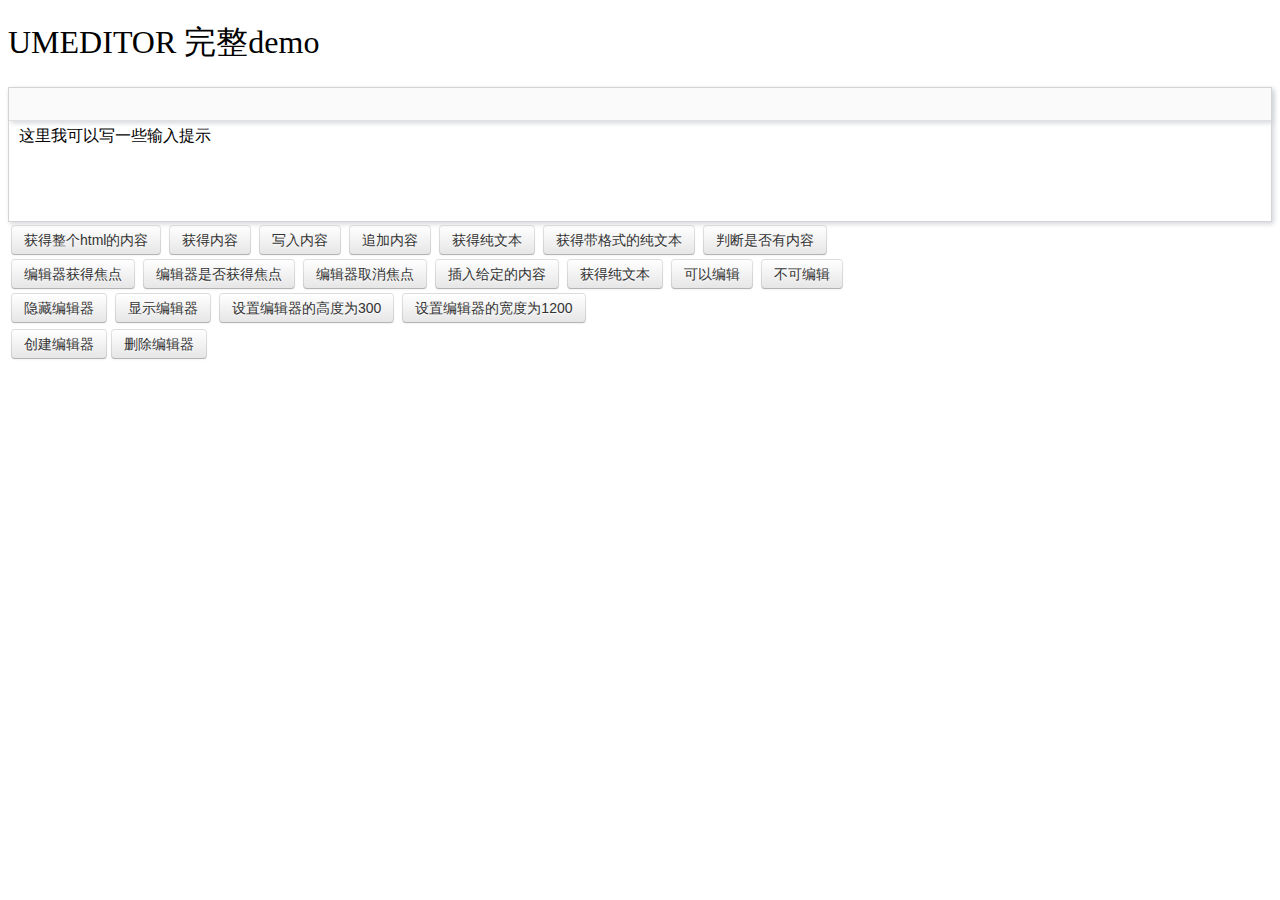
<file: myProject/target/hls/html/libs/umeditor/1.2.2/index.html>
<!DOCTYPE HTML>
<html>
<head>

    <meta http-equiv="Content-Type" content="text/html;charset=utf-8"/>
    <title>UMEDITOR 完整demo</title>
    <meta http-equiv="Content-Type" content="text/html; charset=utf-8"/>
    <link href="themes/default/css/umeditor.css" type="text/css" rel="stylesheet">
    <script type="text/javascript" src="third-party/jquery.min.js"></script>
    <script type="text/javascript" charset="utf-8" src="umeditor.config.js"></script>
    <script type="text/javascript" charset="utf-8" src="umeditor.min.js"></script>
    <script type="text/javascript" src="lang/zh-cn/zh-cn.js"></script>
    <style type="text/css">
        h1{
            font-family: "微软雅黑";
            font-weight: normal;
        }
        .btn {
            display: inline-block;
            *display: inline;
            padding: 4px 12px;
            margin-bottom: 0;
            *margin-left: .3em;
            font-size: 14px;
            line-height: 20px;
            color: #333333;
            text-align: center;
            text-shadow: 0 1px 1px rgba(255, 255, 255, 0.75);
            vertical-align: middle;
            cursor: pointer;
            background-color: #f5f5f5;
            *background-color: #e6e6e6;
            background-image: -moz-linear-gradient(top, #ffffff, #e6e6e6);
            background-image: -webkit-gradient(linear, 0 0, 0 100%, from(#ffffff), to(#e6e6e6));
            background-image: -webkit-linear-gradient(top, #ffffff, #e6e6e6);
            background-image: -o-linear-gradient(top, #ffffff, #e6e6e6);
            background-image: linear-gradient(to bottom, #ffffff, #e6e6e6);
            background-repeat: repeat-x;
            border: 1px solid #cccccc;
            *border: 0;
            border-color: #e6e6e6 #e6e6e6 #bfbfbf;
            border-color: rgba(0, 0, 0, 0.1) rgba(0, 0, 0, 0.1) rgba(0, 0, 0, 0.25);
            border-bottom-color: #b3b3b3;
            -webkit-border-radius: 4px;
            -moz-border-radius: 4px;
            border-radius: 4px;
            filter: progid:DXImageTransform.Microsoft.gradient(startColorstr='#ffffffff', endColorstr='#ffe6e6e6', GradientType=0);
            filter: progid:DXImageTransform.Microsoft.gradient(enabled=false);
            *zoom: 1;
            -webkit-box-shadow: inset 0 1px 0 rgba(255, 255, 255, 0.2), 0 1px 2px rgba(0, 0, 0, 0.05);
            -moz-box-shadow: inset 0 1px 0 rgba(255, 255, 255, 0.2), 0 1px 2px rgba(0, 0, 0, 0.05);
            box-shadow: inset 0 1px 0 rgba(255, 255, 255, 0.2), 0 1px 2px rgba(0, 0, 0, 0.05);
        }

        .btn:hover,
        .btn:focus,
        .btn:active,
        .btn.active,
        .btn.disabled,
        .btn[disabled] {
            color: #333333;
            background-color: #e6e6e6;
            *background-color: #d9d9d9;
        }

        .btn:active,
        .btn.active {
            background-color: #cccccc \9;
        }

        .btn:first-child {
            *margin-left: 0;
        }

        .btn:hover,
        .btn:focus {
            color: #333333;
            text-decoration: none;
            background-position: 0 -15px;
            -webkit-transition: background-position 0.1s linear;
            -moz-transition: background-position 0.1s linear;
            -o-transition: background-position 0.1s linear;
            transition: background-position 0.1s linear;
        }

        .btn:focus {
            outline: thin dotted #333;
            outline: 5px auto -webkit-focus-ring-color;
            outline-offset: -2px;
        }

        .btn.active,
        .btn:active {
            background-image: none;
            outline: 0;
            -webkit-box-shadow: inset 0 2px 4px rgba(0, 0, 0, 0.15), 0 1px 2px rgba(0, 0, 0, 0.05);
            -moz-box-shadow: inset 0 2px 4px rgba(0, 0, 0, 0.15), 0 1px 2px rgba(0, 0, 0, 0.05);
            box-shadow: inset 0 2px 4px rgba(0, 0, 0, 0.15), 0 1px 2px rgba(0, 0, 0, 0.05);
        }

        .btn.disabled,
        .btn[disabled] {
            cursor: default;
            background-image: none;
            opacity: 0.65;
            filter: alpha(opacity=65);
            -webkit-box-shadow: none;
            -moz-box-shadow: none;
            box-shadow: none;
        }
    </style>
</head>
<body>
<h1>UMEDITOR 完整demo</h1>

<!--style给定宽度可以影响编辑器的最终宽度-->
<script type="text/plain" id="myEditor" style="width:1000px;height:240px;">
    <p>这里我可以写一些输入提示</p>
</script>


<div class="clear"></div>
<div id="btns">
    <table>
        <tr>
            <td>
                <button class="btn" unselected="on" onclick="getAllHtml()">获得整个html的内容</button>&nbsp;
                <button class="btn" onclick="getContent()">获得内容</button>&nbsp;
                <button class="btn" onclick="setContent()">写入内容</button>&nbsp;
                <button class="btn" onclick="setContent(true)">追加内容</button>&nbsp;
                <button class="btn" onclick="getContentTxt()">获得纯文本</button>&nbsp;
                <button class="btn" onclick="getPlainTxt()">获得带格式的纯文本</button>&nbsp;
                <button class="btn" onclick="hasContent()">判断是否有内容</button>
            </td>
        </tr>
        <tr>
            <td>
                <button class="btn" onclick="setFocus()">编辑器获得焦点</button>&nbsp;
                <button class="btn" onmousedown="isFocus();return false;">编辑器是否获得焦点</button>&nbsp;
                <button class="btn" onclick="doBlur()">编辑器取消焦点</button>&nbsp;
                <button class="btn" onclick="insertHtml()">插入给定的内容</button>&nbsp;
                <button class="btn" onclick="getContentTxt()">获得纯文本</button>&nbsp;
                <button class="btn" id="enable" onclick="setEnabled()">可以编辑</button>&nbsp;
                <button class="btn" onclick="setDisabled()">不可编辑</button>
            </td>
        </tr>
        <tr>
            <td>
                <button class="btn" onclick="UM.getEditor('myEditor').setHide()">隐藏编辑器</button>&nbsp;
                <button class="btn" onclick="UM.getEditor('myEditor').setShow()">显示编辑器</button>&nbsp;
                <button class="btn" onclick="UM.getEditor('myEditor').setHeight(300)">设置编辑器的高度为300</button>&nbsp;
                <button class="btn" onclick="UM.getEditor('myEditor').setWidth(1200)">设置编辑器的宽度为1200</button>
            </td>
        </tr>

    </table>
</div>
<table>
    <tr>
        <td>
            <button class="btn" onclick="createEditor()"/>创建编辑器</button>
            <button class="btn" onclick="deleteEditor()"/>删除编辑器</button>
        </td>
    </tr>
</table>

<div>
    <h3 id="focush2"></h3>
</div>
<script type="text/javascript">
    //实例化编辑器
    var um = UM.getEditor('myEditor');
    um.addListener('blur',function(){
        $('#focush2').html('编辑器失去焦点了')
    });
    um.addListener('focus',function(){
        $('#focush2').html('')
    });
    //按钮的操作
    function insertHtml() {
        var value = prompt('插入html代码', '');
        um.execCommand('insertHtml', value)
    }
    function isFocus(){
        alert(um.isFocus())
    }
    function doBlur(){
        um.blur()
    }
    function createEditor() {
        enableBtn();
        um = UM.getEditor('myEditor');
    }
    function getAllHtml() {
        alert(UM.getEditor('myEditor').getAllHtml())
    }
    function getContent() {
        var arr = [];
        arr.push("使用editor.getContent()方法可以获得编辑器的内容");
        arr.push("内容为：");
        arr.push(UM.getEditor('myEditor').getContent());
        alert(arr.join("\n"));
    }
    function getPlainTxt() {
        var arr = [];
        arr.push("使用editor.getPlainTxt()方法可以获得编辑器的带格式的纯文本内容");
        arr.push("内容为：");
        arr.push(UM.getEditor('myEditor').getPlainTxt());
        alert(arr.join('\n'))
    }
    function setContent(isAppendTo) {
        var arr = [];
        arr.push("使用editor.setContent('欢迎使用umeditor')方法可以设置编辑器的内容");
        UM.getEditor('myEditor').setContent('欢迎使用umeditor', isAppendTo);
        alert(arr.join("\n"));
    }
    function setDisabled() {
        UM.getEditor('myEditor').setDisabled('fullscreen');
        disableBtn("enable");
    }

    function setEnabled() {
        UM.getEditor('myEditor').setEnabled();
        enableBtn();
    }

    function getText() {
        //当你点击按钮时编辑区域已经失去了焦点，如果直接用getText将不会得到内容，所以要在选回来，然后取得内容
        var range = UM.getEditor('myEditor').selection.getRange();
        range.select();
        var txt = UM.getEditor('myEditor').selection.getText();
        alert(txt)
    }

    function getContentTxt() {
        var arr = [];
        arr.push("使用editor.getContentTxt()方法可以获得编辑器的纯文本内容");
        arr.push("编辑器的纯文本内容为：");
        arr.push(UM.getEditor('myEditor').getContentTxt());
        alert(arr.join("\n"));
    }
    function hasContent() {
        var arr = [];
        arr.push("使用editor.hasContents()方法判断编辑器里是否有内容");
        arr.push("判断结果为：");
        arr.push(UM.getEditor('myEditor').hasContents());
        alert(arr.join("\n"));
    }
    function setFocus() {
        UM.getEditor('myEditor').focus();
    }
    function deleteEditor() {
        disableBtn();
        UM.getEditor('myEditor').destroy();
    }
    function disableBtn(str) {
        var div = document.getElementById('btns');
        var btns = domUtils.getElementsByTagName(div, "button");
        for (var i = 0, btn; btn = btns[i++];) {
            if (btn.id == str) {
                domUtils.removeAttributes(btn, ["disabled"]);
            } else {
                btn.setAttribute("disabled", "true");
            }
        }
    }
    function enableBtn() {
        var div = document.getElementById('btns');
        var btns = domUtils.getElementsByTagName(div, "button");
        for (var i = 0, btn; btn = btns[i++];) {
            domUtils.removeAttributes(btn, ["disabled"]);
        }
    }
</script>

</body>
</html>
</file>
<file: myProject/target/hls/html/libs/umeditor/1.2.2/themes/default/css/umeditor.css>
.edui-container{
    position: relative;
    border: 1px solid #d4d4d4;
    box-shadow: 2px 2px 5px #d3d6da;
    background-color: #fff;
}
.edui-container .edui-toolbar{
    position: relative;
    width:auto;
    border-bottom: 1px solid #e1e1e1;
    box-shadow: 2px 2px 5px #d3d6da;
    background-color: #fafafa;
    z-index: 99999;
    height: 32px;
}
.edui-toolbar .edui-btn-toolbar{
    position: relative;
    padding: 5px;
}
.edui-container .edui-editor-body{
    background-color: #fff;
}
.edui-editor-body .edui-body-container{
}

.edui-editor-body .edui-body-container p{margin:5px 0;}
.edui-editor-body .edui-body-container{
    border:0;
    outline:none;
    cursor:text;
    padding:0 10px 0;
    overflow:auto;
    display:block;
    word-wrap:break-word;
    font-size:16px;
    font-family:sans-serif;
}
.edui-editor-body.focus{border:1px solid #5c9dff}
.edui-editor-body table{margin:10px 0 10px;border-collapse:collapse;display:table;}
.edui-editor-body td{padding: 5px 10px;border: 1px solid #DDD;}
.edui-editor-body iframe.mathquill-embedded-latex{
    border: 0px;
    padding: 0px;
    display: inline;
    margin: 0px;
    background: none;
    vertical-align: middle;
    width: 0px;
    height: 0px;
}
/*普通按钮*/
.edui-btn-toolbar .edui-btn{
    position: relative;
    display: inline-block;
    vertical-align: top;
    *display: inline;
    *zoom:1;
    width:auto;
    margin: 0 1px;
    padding:1px;
    border:none;
    background: none;
}
.edui-btn-toolbar .edui-btn .edui-icon{
    width: 20px;
    height: 20px;
    margin: 0;
    padding:0;
    background-repeat: no-repeat;
    background-image: url(../images/icons.png);
    background-image: url(../images/icons.gif) \9;
}

/*状态反射*/
.edui-btn-toolbar .edui-btn.edui-hover,
.edui-btn-toolbar .edui-btn.edui-active{
    /*background-color: #d5e1f2;*/
    /*padding: 0;*/
    /*border: 1px solid #a3bde3;*/
    /*_z-index: 1;*/
}
.edui-btn-toolbar .edui-btn.edui-disabled{
    opacity: 0.3;
    filter: alpha(opacity = 30);
}
.edui-btn-toolbar .edui-btn .edui-icon-source {
    background-position:-260px -0px;
}
.edui-btn-toolbar .edui-btn .edui-icon-undo {
    background-position: -160px 0;
}
.edui-btn-toolbar .edui-btn .edui-icon-redo {
    background-position: -100px 0;
}
.edui-btn-toolbar  .edui-btn .edui-icon-bold{
    background-position: 0 0;
}
.edui-btn-toolbar  .edui-btn .edui-icon-italic {
    background-position: -60px 0;
}
.edui-btn-toolbar  .edui-btn .edui-icon-underline  {
    background-position: -140px 0
}
.edui-btn-toolbar .edui-btn .edui-icon-strikethrough {
    background-position: -120px 0;
}

.edui-btn-toolbar .edui-btn .edui-icon-superscript {
    background-position: -620px 0;
}
.edui-btn-toolbar .edui-btn .edui-icon-subscript {
    background-position:  -600px 0;
}
.edui-btn-toolbar .edui-btn .edui-icon-font, .edui-btn-toolbar .edui-btn .edui-icon-forecolor {
    background-position: -720px 0;
}

.edui-btn-toolbar .edui-btn .edui-icon-backcolor {
    background-position: -760px 0;
}

.edui-btn-toolbar .edui-btn .edui-icon-insertorderedlist {
    background-position: -80px 0;
}
.edui-btn-toolbar .edui-btn .edui-icon-insertunorderedlist {
    background-position:   -20px 0;
}
.edui-btn-toolbar .edui-btn .edui-icon-selectall {
    background-position: -400px -20px;
}
.edui-btn-toolbar .edui-btn .edui-icon-cleardoc {
    background-position: -520px 0;
}
.edui-btn-toolbar .edui-btn .edui-icon-paragraph {
    background-position: -140px 0;
}

.edui-btn-toolbar .edui-btn .edui-icon-fontfamily {
    background-position: -140px 0;
}

.edui-btn-toolbar .edui-btn .edui-icon-fontsize {
    background-position: -140px 0;
}

.edui-btn-toolbar .edui-btn .edui-icon-justifyleft {
    background-position: -460px 0;
}

.edui-btn-toolbar .edui-btn .edui-icon-justifycenter {
    background-position: -420px 0;
}

.edui-btn-toolbar .edui-btn .edui-icon-justifyright {
    background-position:-480px 0;
}

.edui-btn-toolbar .edui-btn .edui-icon-justifyjustify {
    background-position: -440px 0;
}

.edui-btn-toolbar .edui-btn .edui-icon-link {
    background-position: -500px 0;
}

.edui-btn-toolbar .edui-btn .edui-icon-unlink {
    background-position: -640px 0;
}

.edui-btn-toolbar .edui-btn .edui-icon-image {
    background-position: -380px 0;
}

.edui-btn-toolbar .edui-btn .edui-icon-emotion {
    /*background-position: -60px -20px;*/
    background: url('../../../../../../images/icons.png') no-repeat -146px 0px;
    cursor: pointer;
    position: absolute;
    width: 26px;
    height: 26px;
    left: 0px;
    top: -5px;
}
.edui-btn-toolbar .edui-btn .edui-icon-video {
    background-position: -320px -20px;
}

.edui-btn-toolbar .edui-btn .edui-icon-map {
    background-position:  -40px -40px;
}

.edui-btn-toolbar .edui-btn .edui-icon-gmap {
    background-position:  -260px -40px;
}
.edui-btn-toolbar .edui-btn .edui-icon-horizontal {
    background-position: -360px 0;
}

.edui-btn-toolbar .edui-btn .edui-icon-print {
    background-position: -440px -20px;
}
.edui-btn-toolbar .edui-btn .edui-icon-preview {
    background-position: -420px -20px;
}

.edui-btn-toolbar .edui-btn-fullscreen{
    float:right;
}
.edui-btn-toolbar .edui-btn .edui-icon-fullscreen {
    background-position: -100px -20px;
}

.edui-btn-toolbar .edui-btn .edui-icon-removeformat {
    background-position: -580px 0;
}
.edui-btn-toolbar .edui-btn .edui-icon-drafts {
    background-position: -560px 0;
}
.edui-btn-toolbar .edui-btn .edui-icon-formula {
    background-position: -80px -20px;
}
.edui-btn-toolbar .edui-splitbutton{
    position: relative;
    display: inline-block ;
    vertical-align: top;
    *display: inline ;
    *zoom:1;
    margin:0 2px;
}
.edui-splitbutton .edui-btn{
    margin: 0;
}
.edui-splitbutton .edui-caret{
    position: relative;
    display: inline-block ;
    vertical-align: top;
    *display: inline ;
    *zoom:1;
    width: 8px;
    height: 20px;
    background: url(../images/icons.png) -741px 0;
    _background: url(../images/icons.gif) -741px 0;
}

.edui-btn-toolbar .edui-splitbutton,
.edui-btn-toolbar .edui-splitbutton{
    _border: none;
}

/*状态反射*/
.edui-btn-toolbar .edui-splitbutton.edui-hover .edui-btn{
    background-color: #d5e1f2;
}

.edui-btn-toolbar .edui-splitbutton.edui-disabled{
    opacity: 0.3;
    filter: alpha(opacity = 30);
}
.edui-btn-toolbar .edui-splitbutton.edui-disabled .edui-caret{
    opacity: 0.3 \0;
    filter: alpha(opacity = 30)\0;
}


.edui-btn-toolbar .edui-combobox{
    border: 1px solid #CCC;
    padding:0;
    margin:0 2px;
    line-height: 20px;
}
.edui-combobox .edui-button-label{
    position: relative;
    display: inline-block;
    vertical-align: top;
    *display: inline ;
    *zoom:1;
    width:60px;
    height:20px;
    line-height: 20px;
    padding: 2px;
    margin: 0;
    font-size: 12px;
    text-align: center;
    cursor: default;
}
.edui-combobox  .edui-button-spacing{
    position: relative;
    display: inline-block ;
    vertical-align: top;
    *display: inline ;
    *zoom:1;
    height:20px;
    margin: 0;
    padding:0 3px;
}
.edui-combobox .edui-caret{
    position: relative;
    display: inline-block ;
    vertical-align: top;
    *display: inline ;
    *zoom:1;
    height:20px;
    width: 12px;
    margin: 0;
    padding: 0;
    background: url(../images/icons.png) -741px 0;
    _background: url(../images/icons.gif) -741px 0;
}
.edui-btn-toolbar .edui-combobox.edui-disabled{
    opacity: 0.2;
    filter: alpha(opacity = 20);
}
.edui-btn-toolbar .edui-combobox.edui-disabled .edui-button-label,
.edui-btn-toolbar .edui-combobox.edui-disabled .edui-caret{
    opacity: 0.2 \0;
    filter: alpha(opacity = 20)\0;
}
.edui-combobox-menu{
    position: absolute;
    top: 100%;
    left: 0;
    display: none;
    list-style: none;
    text-decoration: none;
    margin: 0;
    padding:5px;
    background-color: #ffffff;
    border: 1px solid #ccc;
    font-size: 12px;
    box-shadow: 2px 2px 5px #d3d6da;
    min-width: 160px;
    _width: 160px;
}

.edui-combobox-menu .edui-combobox-item {
    display: block;
    border: 1px solid white;
}

.edui-combobox-menu .edui-combobox-item-label {
    height: 25px;
    line-height: 25px;
    display: inline-block;
    _display: inline;
    _zoom: 1;
    margin-left: 10px;
}

.edui-combobox-menu .edui-combobox-item:hover, .edui-combobox-menu .edui-combobox-stack-item:hover, .edui-combobox-menu .edui-combobox-item-hover {
    background-color: #d5e1f2;
    padding: 0;
    border: 1px solid #a3bde3;
}

.edui-combobox-menu .edui-combobox-item .edui-combobox-icon {
    display: inline-block;
    *zoom: 1;
    *display: inline;
    width: 24px;
    height: 25px;
    background: red;
    vertical-align: bottom;
    background: url(../images/ok.gif) no-repeat 1000px 1000px;
}

.edui-combobox-menu .edui-combobox-checked .edui-combobox-icon {
    background-position: 10px 7px;
}


.edui-combobox-menu .edui-combobox-item-separator {
    min-width: 160px;
    height: 1px;
    line-height: 1px;
    overflow: hidden;
    background: #d3d3d3;
    margin: 5px 0;
    *margin-top: -8px;
}

/* 字体样式校正 */

.edui-combobox-fontsize .edui-combobox-item-0.edui-combobox-checked .edui-combobox-icon {
    background-position: 10px 7px;
}

.edui-combobox-fontsize .edui-combobox-item-1.edui-combobox-checked .edui-combobox-icon {
    background-position: 10px 7px;
}

.edui-combobox-fontsize .edui-combobox-item-2.edui-combobox-checked .edui-combobox-icon {
    background-position: 10px 7px;
}

.edui-combobox-fontsize .edui-combobox-item-3.edui-combobox-checked .edui-combobox-icon {
    background-position: 10px 7px;
}

/* 24 */
.edui-combobox-fontsize .edui-combobox-item-4 .edui-combobox-item-label {
    height: 27px;
    line-height: 27px;
}

.edui-combobox-fontsize .edui-combobox-item-4.edui-combobox-checked .edui-combobox-icon {
    background-position: 10px 5px;
}

/* 32 */
.edui-combobox-fontsize .edui-combobox-item-5 .edui-combobox-item-label {
    height: 31px;
    line-height: 31px;
}

.edui-combobox-fontsize .edui-combobox-item-5.edui-combobox-checked .edui-combobox-icon {
    background-position: 10px 4px;
}


/* 48 */
.edui-combobox-fontsize .edui-combobox-item-6 .edui-combobox-item-label {
    height: 47px;
    line-height: 47px;
}

/*.edui-combobox-fontsize .edui-combobox-item-6 .edui-combobox-icon {*/
    /*height: 25px;*/
    /*margin-bottom: 11px;*/
/*}*/

/*.edui-combobox-fontsize .edui-combobox-item-6.edui-combobox-checked .edui-combobox-icon {*/
    /*background-position: 10px 7px;*/
/*}*/


/* 段落样式校正 */
/* h1 */
.edui-combobox-paragraph .edui-combobox-item-1 .edui-combobox-item-label {
    font-size: 32px;
    height: 36px;
    line-height: 36px;
}

.edui-combobox-paragraph .edui-combobox-item-1 .edui-combobox-icon {
    height: 25px;
    margin-bottom: 5px;
}

.edui-combobox-paragraph .edui-combobox-item-1.edui-combobox-checked .edui-combobox-icon {
    background-position: 10px 7px;
}

/* h2 */
.edui-combobox-paragraph .edui-combobox-item-2 .edui-combobox-item-label {
    font-size: 28px;
    height: 27px;
    line-height: 27px;
}

.edui-combobox-paragraph .edui-combobox-item-2 .edui-combobox-icon {
    margin-bottom: 5px;
}

.edui-combobox-paragraph .edui-combobox-item-2.edui-combobox-checked .edui-combobox-icon {
    background-position: 10px 10px;
}

/* h3 */
.edui-combobox-paragraph .edui-combobox-item-3 .edui-combobox-item-label {
    font-size: 24px;
    height: 25px;
    line-height: 25px;
}

.edui-combobox-paragraph .edui-combobox-item-3 .edui-combobox-icon {
    height: 25px;
    margin-bottom: 5px;
}

.edui-combobox-paragraph .edui-combobox-item-3.edui-combobox-checked .edui-combobox-icon {
    background-position: 10px 11px;
}

/* h4 */
.edui-combobox-paragraph .edui-combobox-item-4 .edui-combobox-item-label {
    font-size: 18px;
    height: 25px;
    line-height: 25px;
}

.edui-combobox-paragraph .edui-combobox-item-4.edui-combobox-checked .edui-combobox-icon {
    background-position: 10px 6px;
}

/* h5 */
.edui-combobox-paragraph .edui-combobox-item-5 .edui-combobox-item-label {
    font-size: 16px;
}

/* h6 */
.edui-combobox-paragraph .edui-combobox-item-6 .edui-combobox-item-label {
    font-size: 12px;
}
.edui-modal {
    position: fixed;
    _position: absolute;
    top: 10%;
    left: 50%;
    border: 1px solid #acacac;
    box-shadow: 2px 2px 5px #d3d6da;
    background-color: #ffffff;
    outline: 0;
}
.edui-modal-header {
    padding: 5px 10px;
    border-bottom: 1px solid #eee;
}
.edui-modal-header .edui-close {
    float: right;
    width:20px;
    height:20px;
    margin-top: 2px;
    padding: 1px;
    border: 0;
    background: url("../images/close.png") no-repeat center center;
    cursor: pointer;
}
.edui-modal-header .edui-close.edui-hover {
    background-color: #d5e1f2;
    padding:0;
    border: 1px solid #a3bde3;
}
.edui-modal-header .edui-title {
    margin: 0;
    line-height: 25px;
    font-size: 20px;
}
.edui-modal-body {
    position: relative;
    max-height: 400px;
    font-size: 12px;
    overflow-y: auto;
}
.edui-modal-footer {
    float: right;
    padding: 5px 15px 15px;
    overflow: hidden;
}
.edui-modal-footer .edui-btn {
    float: left;
    height: 24px;
    width: 96px;
    margin: 0 10px;
    background-color: #ffffff;
    padding: 0;
    border: 1px solid #ababab;
    font-size: 12px;
    line-height: 24px;
    text-align: center;
    cursor: pointer;
}
.edui-modal-footer .edui-btn.edui-hover{
    background-color: #d5e1f2;
    border: 1px solid #a3bde3;
}
.edui-modal-backdrop{
    opacity: 0.5;
    filter: alpha(opacity=50);
    position: fixed;
    top: 0;
    right: 0;
    bottom: 0;
    left: 0;
    background-color: #c6c6c6;
}

.edui-modal .edui-modal-tip {
    color: red;
    position: absolute;
    bottom: 10px;
    left: 10px;
    height: 30px;
    line-height: 30px;
    display: none;
}
/*图片上传*/
.edui-dialog-image-body {
    width: 700px;
    height: 400px;
}
/*插入视频*/
.edui-dialog-video-body{
    width: 600px;
    height: 350px;
}
/*谷歌地图*/
.edui-dialog-gmap-body{
    width:550px;
    height: 400px;
}

/*百度地图*/
.edui-dialog-map-body{
    width:580px;
    height: 400px;
}

/*链接*/
.edui-dialog-link-body{
    width:400px;
    height:200px;
}
.edui-popup{
    display: none;
    background: url('../images/pop-bg.png') repeat #fff;
    padding: 2px;
}
.edui-popup .edui-popup-body{
    border: 1px solid #bfbfbf;
    background-color: #fff;
}
.edui-popup .edui-popup-caret{
    width: 21px;
    height: 11px;
}
.edui-popup .edui-popup-caret.up{
    background:url('../images/caret.png') no-repeat 0 0;
}
.edui-popup .edui-popup-caret.down{
    background:url('../images/caret.png') no-repeat 0 0;
}


.edui-tab-nav {
    margin: 0;
    padding:0;
    border-bottom: 1px solid #ddd;
    list-style: none;
    height:30px;
}
.edui-tab-nav .edui-tab-item {
    float:left;
    margin-bottom: -1px;
    margin-top: 1px;
    margin-top: 0\9;
}
.edui-tab-nav .edui-tab-item .edui-tab-text{
    display: block;
    padding:8px 12px;
    border: 1px solid transparent;
    color: #0088cc;
    text-decoration: none;
    outline: 0;
    _border:1px solid #fff ;
    cursor: pointer;
}
.edui-tab-nav .edui-tab-item .edui-tab-text:FOCUS {
    outline: none;
}
.edui-tab-nav .edui-tab-item.edui-active  .edui-tab-text{
    border: 1px solid #ddd;
    border-bottom-color: transparent;
    background-color: #fff;
    padding:8px 12px;
    color: #555555;
    cursor: default;
}
.edui-tab-content .edui-tab-pane{
    padding: 1px;
    position: relative;
    display: none;
    background-color: #fff;
    clear: both;
}
.edui-tab-content .edui-tab-pane.edui-active{
    display: block;
}


.edui-btn-toolbar .edui-tooltip{
    position: absolute;
    padding: 5px 0;
    display: none;
    /*opacity: 0.8;*/
    /*filter: alpha(opacity=80);*/
    z-index: 99999;
}
.edui-tooltip .edui-tooltip-arrow{
    position: absolute;
    top: 0;
    _top: -2px;
    left: 50%;
    width: 0;
    height: 0;
    padding: 0;
    font-size:0;
    margin-left: -5px;
    border-color: transparent;
    border-style: dashed dashed solid dashed;
    border-bottom-color: #000000;
    border-width: 0 5px 5px;
    background: transparent;
}
.edui-tooltip .edui-tooltip-inner{
    padding: 6px;
    color: #ffffff;
    text-align: center;
    text-decoration: none;
    font-size: 10px;
    background-color: #000000;
    white-space: nowrap;
    line-height: 12px;
}
.edui-splitbutton-color-label {
    width: 16px;
    height: 3px;
    position: absolute;
    bottom: 2px;
    left: 50%;
    margin-left: -8px;
    overflow: hidden;
    line-height: 3px;
}
.edui-popup .edui-colorpicker {
    margin: 10px;
    font-size: 12px;
}
.edui-colorpicker .edui-colorpicker-topbar{
    height: 27px;
    width: 200px;
    overflow: hidden;
}
.edui-colorpicker .edui-colorpicker-topbar .edui-colorpicker-preview{
    height: 20px;
    border: 1px inset black;
    margin-left: 1px;
    width: 128px;
    float: left;
}
.edui-colorpicker .edui-colorpicker-topbar .edui-colorpicker-nocolor{
    float: right;
    margin-right: 1px;
    font-size: 12px;
    line-height: 14px;
    height: 14px;
    border: 1px solid #333;
    padding: 3px 5px;
    cursor: pointer;
}
.edui-colorpicker table{
    border-collapse: collapse;
    border-spacing: 2px;
}
.edui-colorpicker tr.edui-colorpicker-firstrow{
    height: 30px;
}
.edui-colorpicker table td{
    padding: 0 2px;
}
.edui-colorpicker table td .edui-colorpicker-colorcell{
    display: block;
    text-decoration: none;
    color: black;
    width: 14px;
    height: 14px;
    margin: 0;
    cursor: pointer;
}
.edui-toolbar .edui-separator{
    width: 2px;
    height: 20px;
    padding: 1px 2px;
    background: url(../images/icons.png) -179px 1px;
    background: url(../images/icons.gif) -179px 1px \9;
    display: inline-block ;
    vertical-align: top;
    *display: inline ;
    *zoom:1;
    border:none;

}
</file>
